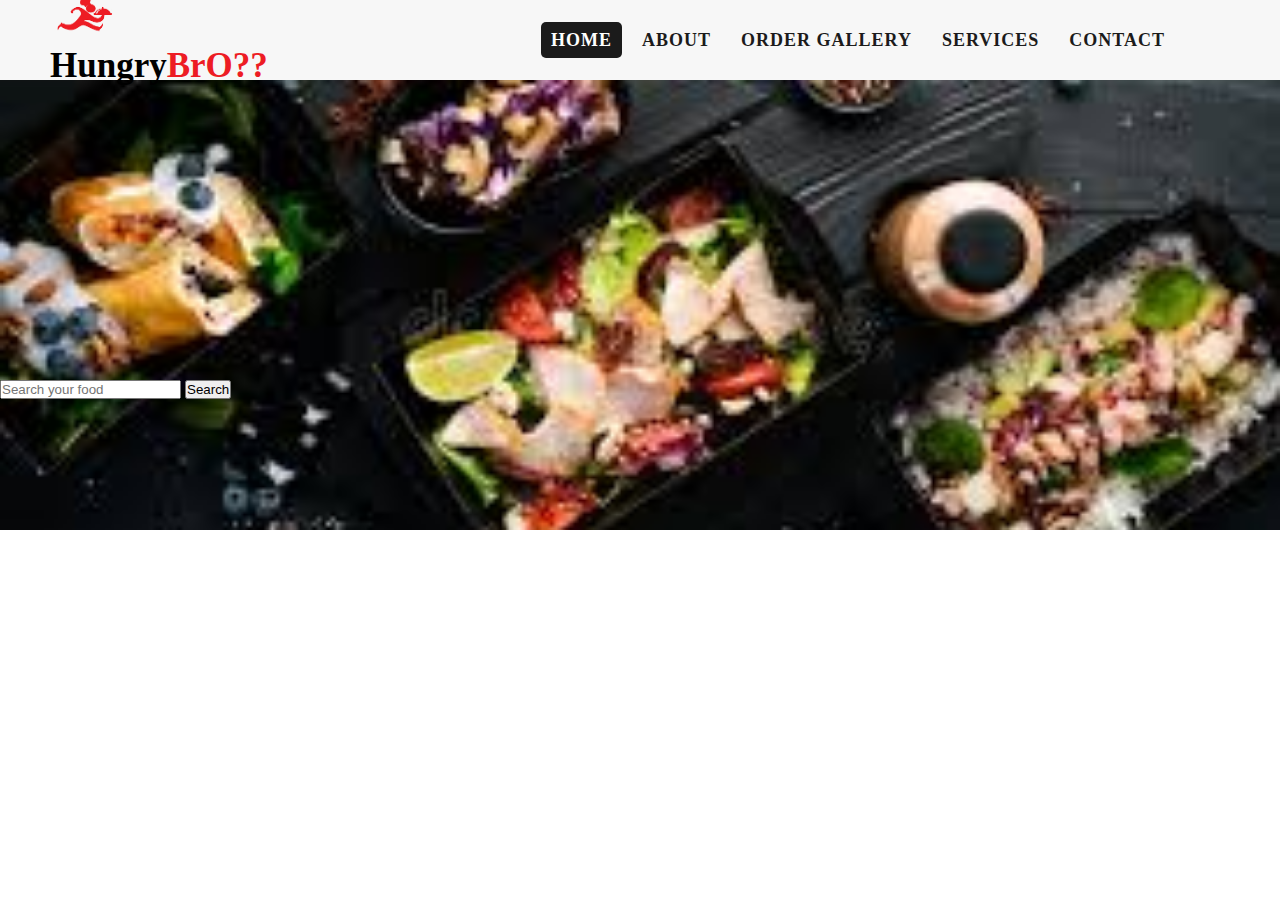
<file: index.html>
<!doctype html>
<html lang="en">
  <head>
    <meta charset="utf-8">
    <meta name="viewport" content="width=device-width, initial-scale=1">
    <title>Hungry BrO??</title>
    <link rel="stylesheet" href="style.css">
    <link href="https://cdn.jsdelivr.net/npm/bootstrap@5.2.2/dist/css/bootstrap.min.css" rel="stylesheet" integrity="sha384-Zenh87qX5JnK2Jl0vWa8Ck2rdkQ2Bzep5IDxbcnCeuOxjzrPF/et3URy9Bv1WTRi" crossorigin="anonymous">
  </head>
  <body>
<!-- navigaion menu  -->
      <nav class="fixed-top">
        <div class="d-flex">
          <img src="images/logo.png" alt="" width="70" height="40" class="d-inline-block mt-2">
            <h6 class="logo">
                Hungry 
              <span class="spancolor">
                BrO??
              </span>
            </h6>
        </div>
        <input type="checkbox" id="click">
        <label for="click" class="menu-btn">
          <img src="images/menu.png" alt="" width="50" height="40" class="d-inline-block mt-2">     
        </label>
        <label for="click" class="cross-btn">
          <img src="images/cross.png" alt="" width="40" height="30" class="d-inline-block mt-2">     
        </label>
        <ul>
          <li><a class="active" href="index.html">Home</a></li>
          <li><a href="about.html">about</a></li>
          <li><a href="orderGallery.html">order gallery</a></li>
          <li><a href="services.html">services</a></li>
          <li><a href="contact.html">contact</a></li>
        </ul>
        
      </nav>

    <main id="home">
      <section id="foods" class="mt-5">
        <div class="">
          <div class="container searchBG">
            <div class="">
              <!-- <h1 class="text-center">
                  Hungry <span class="text-info">
                      BrO??
                  </span>
              </h1> -->
             <!-- food search area  -->
              <div class="container mt-3 w-75 d-flex justify-content-center align-items-center">
                      <input id="search-field" class="form-control me-2" type="search" placeholder="Search your food" aria-label="Search">
                      <button onclick="searchFood()" id="search-button" class="btn btn-success" type="submit">Search</button>
              </div>
          </div>
          </div>
        </div>
        <!-- food search result -->
        <div class="container">
            <div id="search-food" class="row row-cols-2 row-cols-md-4 mt-3">
            
            </div>
        </div>
    </section>
     <!-- single food details  -->
     <section id="food-details" class="container details mb-5">
        
    </section>
    <section id="food-cart" class="container">
      
    </section>
    </main>
  <script src="app.js"></script>
    
    <script src="https://cdn.jsdelivr.net/npm/bootstrap@5.2.2/dist/js/bootstrap.bundle.min.js" integrity="sha384-OERcA2EqjJCMA+/3y+gxIOqMEjwtxJY7qPCqsdltbNJuaOe923+mo//f6V8Qbsw3" crossorigin="anonymous"></script>
    <script src="https://cdn.jsdelivr.net/npm/@popperjs/core@2.11.6/dist/umd/popper.min.js" integrity="sha384-oBqDVmMz9ATKxIep9tiCxS/Z9fNfEXiDAYTujMAeBAsjFuCZSmKbSSUnQlmh/jp3" crossorigin="anonymous"></script>
<script src="https://cdn.jsdelivr.net/npm/bootstrap@5.2.2/dist/js/bootstrap.min.js" integrity="sha384-IDwe1+LCz02ROU9k972gdyvl+AESN10+x7tBKgc9I5HFtuNz0wWnPclzo6p9vxnk" crossorigin="anonymous"></script>
  </body>
</html>
</file>
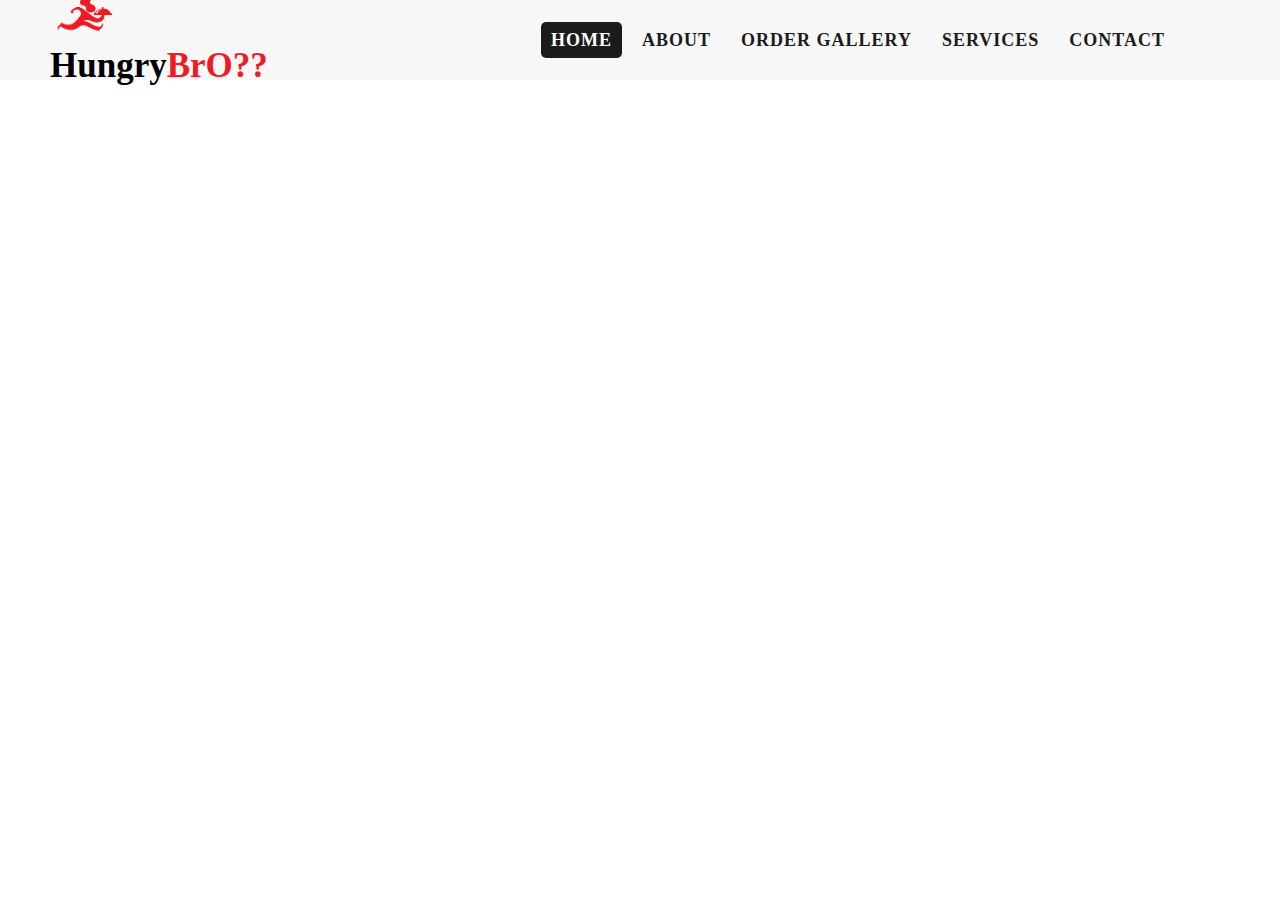
<file: about.html>
<!DOCTYPE html>
<html lang="en">
    <head>
        <meta charset="utf-8">
        <meta name="viewport" content="width=device-width, initial-scale=1">
        <title>Hungry BrO??</title>
        <link rel="stylesheet" href="style.css">
        <link href="https://cdn.jsdelivr.net/npm/bootstrap@5.2.2/dist/css/bootstrap.min.css" rel="stylesheet" integrity="sha384-Zenh87qX5JnK2Jl0vWa8Ck2rdkQ2Bzep5IDxbcnCeuOxjzrPF/et3URy9Bv1WTRi" crossorigin="anonymous">
      </head>
<body>
<!-- navigaion menu  -->
<nav class="fixed-top">
    <div class="d-flex">
      <img src="images/logo.png" alt="" width="70" height="40" class="d-inline-block mt-2">
        <h6 class="logo">
            Hungry 
          <span class="spancolor">
            BrO??
          </span>
        </h6>
    </div>
    <input type="checkbox" id="click">
    <label for="click" class="menu-btn">
      <img src="images/menu.png" alt="" width="50" height="40" class="d-inline-block mt-2">     
    </label>
    <label for="click" class="cross-btn">
      <img src="images/cross.png" alt="" width="40" height="30" class="d-inline-block mt-2">     
    </label>
    <ul>
      <li><a class="active" href="index.html">Home</a></li>
      <li><a href="about.html">about</a></li>
      <li><a href="orderGallery.html">order gallery</a></li>
      <li><a href="services.html">services</a></li>
      <li><a href="contact.html">contact</a></li>
    </ul>
    
  </nav>


  <script src="app.js"></script>
    
    <script src="https://cdn.jsdelivr.net/npm/bootstrap@5.2.2/dist/js/bootstrap.bundle.min.js" integrity="sha384-OERcA2EqjJCMA+/3y+gxIOqMEjwtxJY7qPCqsdltbNJuaOe923+mo//f6V8Qbsw3" crossorigin="anonymous"></script>
    <script src="https://cdn.jsdelivr.net/npm/@popperjs/core@2.11.6/dist/umd/popper.min.js" integrity="sha384-oBqDVmMz9ATKxIep9tiCxS/Z9fNfEXiDAYTujMAeBAsjFuCZSmKbSSUnQlmh/jp3" crossorigin="anonymous"></script>
<script src="https://cdn.jsdelivr.net/npm/bootstrap@5.2.2/dist/js/bootstrap.min.js" integrity="sha384-IDwe1+LCz02ROU9k972gdyvl+AESN10+x7tBKgc9I5HFtuNz0wWnPclzo6p9vxnk" crossorigin="anonymous"></script>
</body>
</html>
</file>
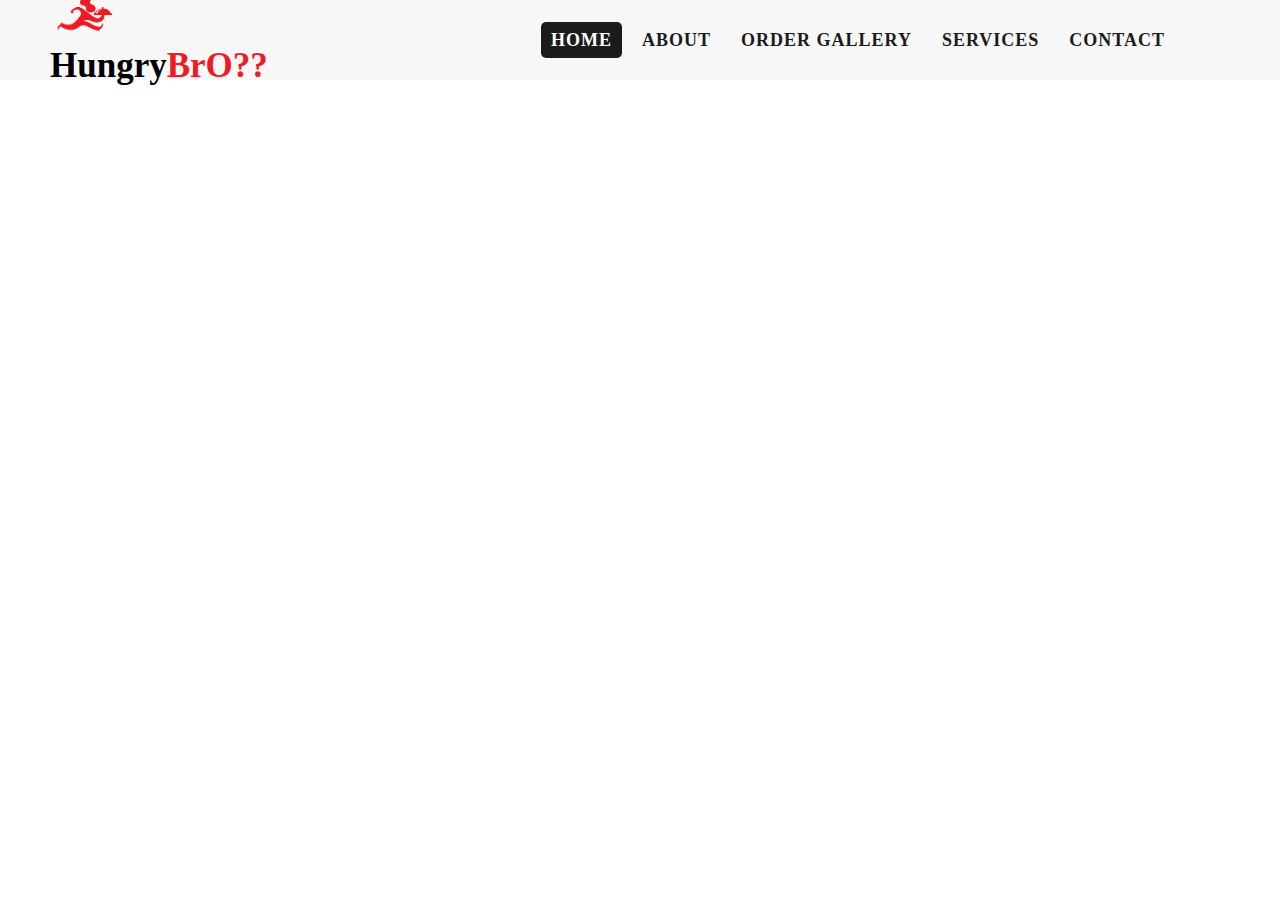
<file: orderGallery.html>
<!DOCTYPE html>
<html lang="en">
    <head>
        <head>
            <meta charset="utf-8">
            <meta name="viewport" content="width=device-width, initial-scale=1">
            <title>Hungry BrO??</title>
            <link rel="stylesheet" href="style.css">
            <link href="https://cdn.jsdelivr.net/npm/bootstrap@5.2.2/dist/css/bootstrap.min.css" rel="stylesheet" integrity="sha384-Zenh87qX5JnK2Jl0vWa8Ck2rdkQ2Bzep5IDxbcnCeuOxjzrPF/et3URy9Bv1WTRi" crossorigin="anonymous">
          </head>
<body>
    <!-- navigaion menu  -->
    <nav class="fixed-top">
        <div class="d-flex">
          <img src="images/logo.png" alt="" width="70" height="40" class="d-inline-block mt-2">
            <h6 class="logo">
                Hungry 
              <span class="spancolor">
                BrO??
              </span>
            </h6>
        </div>
        <input type="checkbox" id="click">
        <label for="click" class="menu-btn">
          <img src="images/menu.png" alt="" width="50" height="40" class="d-inline-block mt-2">     
        </label>
        <label for="click" class="cross-btn">
          <img src="images/cross.png" alt="" width="40" height="30" class="d-inline-block mt-2">     
        </label>
        <ul>
          <li><a class="active" href="index.html">Home</a></li>
          <li><a href="about.html">about</a></li>
          <li><a href="orderGallery.html">order gallery</a></li>
          <li><a href="services.html">services</a></li>
          <li><a href="contact.html">contact</a></li>
        </ul>
        
      </nav>


      



      <script src="app.js"></script>
    
    <script src="https://cdn.jsdelivr.net/npm/bootstrap@5.2.2/dist/js/bootstrap.bundle.min.js" integrity="sha384-OERcA2EqjJCMA+/3y+gxIOqMEjwtxJY7qPCqsdltbNJuaOe923+mo//f6V8Qbsw3" crossorigin="anonymous"></script>
    <script src="https://cdn.jsdelivr.net/npm/@popperjs/core@2.11.6/dist/umd/popper.min.js" integrity="sha384-oBqDVmMz9ATKxIep9tiCxS/Z9fNfEXiDAYTujMAeBAsjFuCZSmKbSSUnQlmh/jp3" crossorigin="anonymous"></script>
<script src="https://cdn.jsdelivr.net/npm/bootstrap@5.2.2/dist/js/bootstrap.min.js" integrity="sha384-IDwe1+LCz02ROU9k972gdyvl+AESN10+x7tBKgc9I5HFtuNz0wWnPclzo6p9vxnk" crossorigin="anonymous"></script>
</body>
</html>
</file>
<file: style.css>
*{
    margin: 0;
    padding: 0;
    box-sizing: border-box;
}
nav{
    height: 80px;
    background-color: #f7f7f7;
    display: flex;
    align-items: center;
    justify-content: space-between;
    padding: 0px 100px 0px 50px;
}

nav .logo{
    display: flex;
    padding-top: 8px;
    font-size: 35px;
    font-weight: bolder;
}
nav ul{
    display: flex;
    list-style: none;
}

nav ul li{
    margin: 0 5px;
}
nav ul li a{
    color: #1b1b1b;
    text-decoration: none;
    text-transform: uppercase;
    font-size: 18px;
    font-weight: bold;
    letter-spacing: 1px;
    padding: 8px 10px;
    border-radius: 5px;
    transition: all 0.5s ease;
}
nav ul li a:hover,
nav ul li a.active{
    color: white;
    background-color: #1b1b1b;
}
nav .menu-btn{
    cursor: pointer;
    display: none;
}
nav .cross-btn{
    cursor: pointer;
    display: none;
}
#click{
    display: none;
}
.searchBG{
    background-image: url(images/background.jpg);
    height: 450px;
    /* width: 300px; */
    background-size: cover;
    background-repeat: no-repeat;
    background-position: center;
    padding: 300px 0px 30px 0px;
}


@media (max-width: 940px) {
    nav{
        height: 80px;
        background-color: #f7f7f7;
        display: flex;
        align-items: center;
        justify-content: space-between;
        padding: 0px 10px 0px 0px;
    }
    nav ul{
        
        position: fixed;
        top: 80px;
        right: -100%;
        background-color: #111;
        height: 70vh;
        width: 100%;
        display: block;
        text-align: center;
        transition: all 0.5s ease;
    }
    #click:checked ~ ul{
        right: 0%;
    }
    #click:checked ~ .menu-btn{
        display: none;
    }
    #click:checked ~ .cross-btn{
        display: block;
    }
    nav ul li{
        margin-left: 0;
        margin-right: 25px;
    }
    nav ul li a{
        color: white;
        font-size: 20px;
        display: block;
        margin: 20px 5px;

    }
    nav ul li a:hover,
    nav ul li a.active{
        color: cyan;
        background-color: #111;
}
    nav .logo{
        display: flex;
        padding-top: 18px;
        font-size: 20px;
        font-weight: bolder;
    }
    nav .menu-btn{
        cursor: pointer;
        display: block;
    }
    .searchBG{
        background-image: url(images/background.jpg);
        height: 300px; 
        width: 100%;
        background-size: cover;
        background-repeat: no-repeat;
        background-position: center;
        padding: 180px 0px 30px 0px;
    }
}




.details{
    margin-top: 15px;
}

/* // Small devices (landscape phones, 576px and up) */
@media (min-width: 576px) { 
    /* .details img{
        height: 500px;
        padding-left: 180px;
        padding-right: 180px;
    } */
}

/* // Medium devices (tablets, 768px and up) */
/* @media (min-width: 768px) { ... } */

/* // Large devices (desktops, 992px and up) */
/* @media (min-width: 992px) { ... } */

/* // X-Large devices (large desktops, 1200px and up) */
@media (min-width: 1200px) {  
    .details img{
        height: 600px;
        padding-left: 150px;
        padding-right: 150px;
    }
 }

/* // XX-Large devices (larger desktops, 1400px and up) */
/* @media (min-width: 1400px) { ... } */


.spancolor{
    color: #ed1c24;
}


.food-cart{
    margin-top: 80px;
}
</file>
